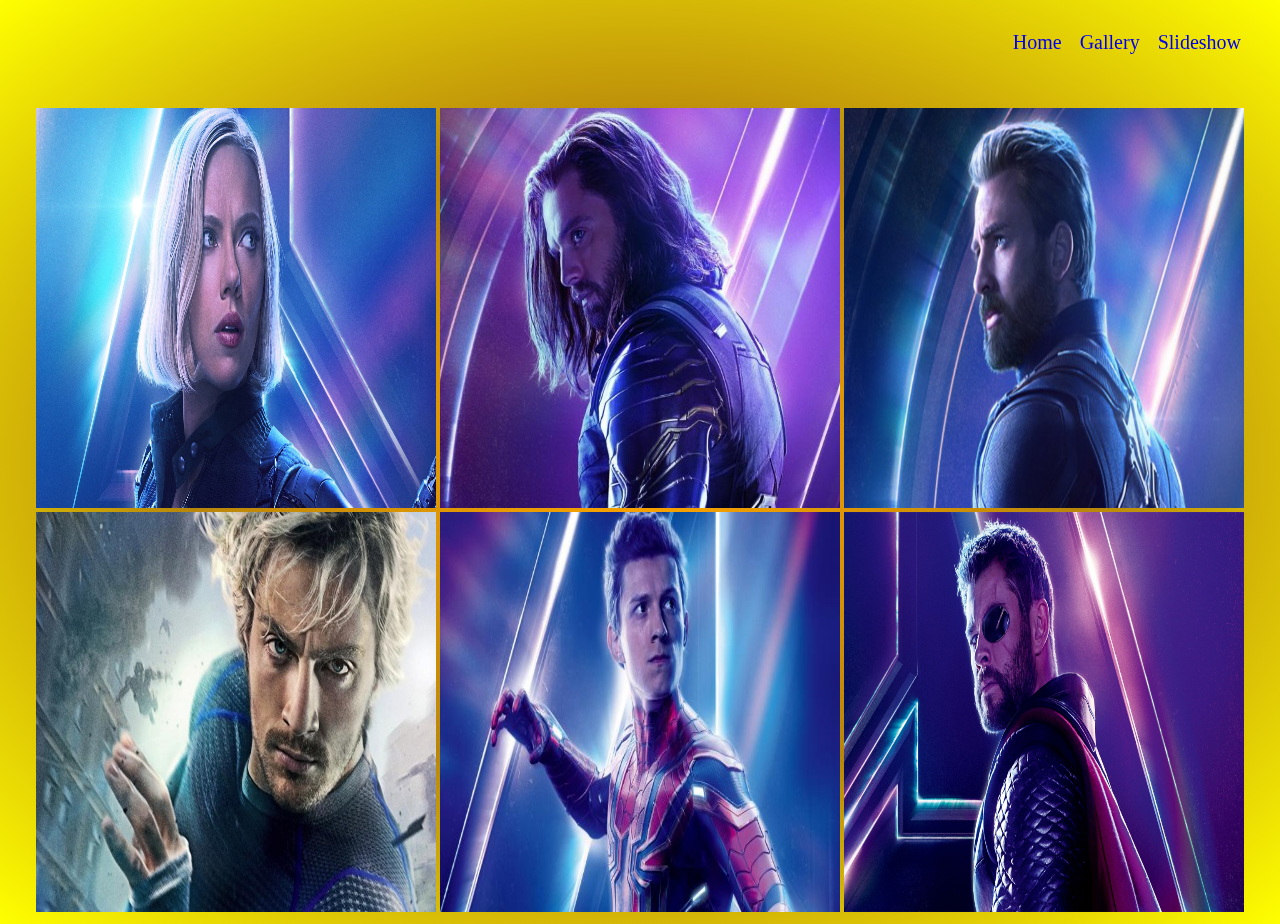
<file: gallery.html>
<html>
<ul class="menu">
        <li class="links"><a href="index.html">Home</a></li>
        <li class="links"><a href="gallery.html">Gallery</a></li>
        <li class="links"><a href="slideshow.html">Slideshow</a></li>
    </ul>
    <link rel="stylesheet" href="main.css">
    <body>
        <span>
        <img  class="gallery2" src="blackwidow.jpg">
        </span>
         <span>
        <img  class="gallery" src="bucky.jpg">
        </span>
                <span>
        <img  class="gallery" src="CA.jpg">
        </span>
                <span>
        <img  class="gallery" src="quicksilver-630x420.jpg">
        </span>
                <span>
        <img  class="gallery" src="spider.jpg">
                            <span>
        <img  class="gallery" src="thor.jpg">
        </span>
        </span>
    </body>
</html>
</file>
<file: main.css>
body{
    text-align: center;
    background-image: radial-gradient(orange, darkgoldenrod, yellow);
    color: white;
}
.gallery{
    width: 400px; 
    height: 400px;
}
.images{
    width: 600px; 
    height: 500px;
}
.carousel-inner{
    background-color: rgba(0,0,0,0.0);
}
.menu{
    list-style: none;
    position: fixed;
    top: 10px;
    right: 30px;
    cursor: pointer;
    z-index: 10;
}
.links{
    float: left;
    color: white;
    padding-top: 5px;
    padding-left: 9px;
    padding-right: 9px;
    padding-bottom: 5px;
    font-family: cursive;
    font-size: 20px;
}
.links:hover{
    background-color: black;
}
a{
 text-decoration: none;   
}
.container{
padding-top: 100px;
}
.gallery2{
     width: 400px; 
    height: 400px;
    padding-top: 100px;
}
.main{
    width: 1000px;
    height: 500px;
    padding-top: 100px;
}
</file>
